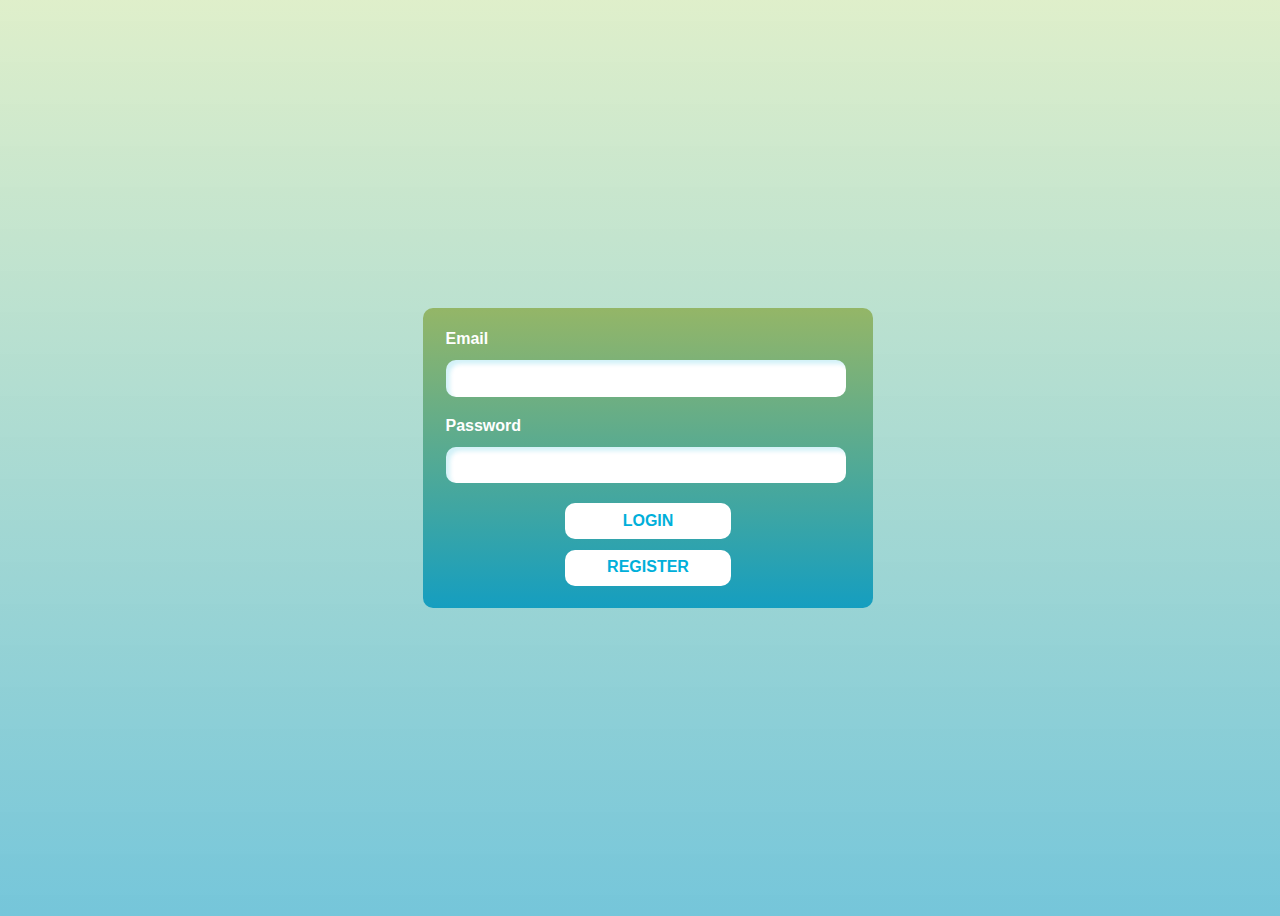
<file: index.html>
<!DOCTYPE html>
<html lang="en">
<head>
    <meta charset="UTF-8">
    <meta http-equiv="X-UA-Compatible" content="IE=edge">
    <meta name="viewport" content="width=device-width, initial-scale=1.0">
    <link rel="stylesheet" href="styleLogin.css">
    <script src="Script.js"></script>
    <title>All for Won</title>
</head>
<body>
    <!--This section is for Login and register-->
    <div class="Login" id="Login">
        <div class="loginblock">
            <label for="" class="Email">Email</label><br/>
            <input type="email" name="" id="Email" br/>

            <div class="Password">
                <label for="">Password</label>
                <input type="password" name="" id="password">
            </div>

                <div class="Button">
                    <div class="Button1"><a href="#" onclick="login()">Login</a></div>
                </div>

                <div class="Button">
                    <div class="Button2"><a href="#">Register</a></div>
                </div>
        </div>
        
    </div>
</body>
</html>
</file>
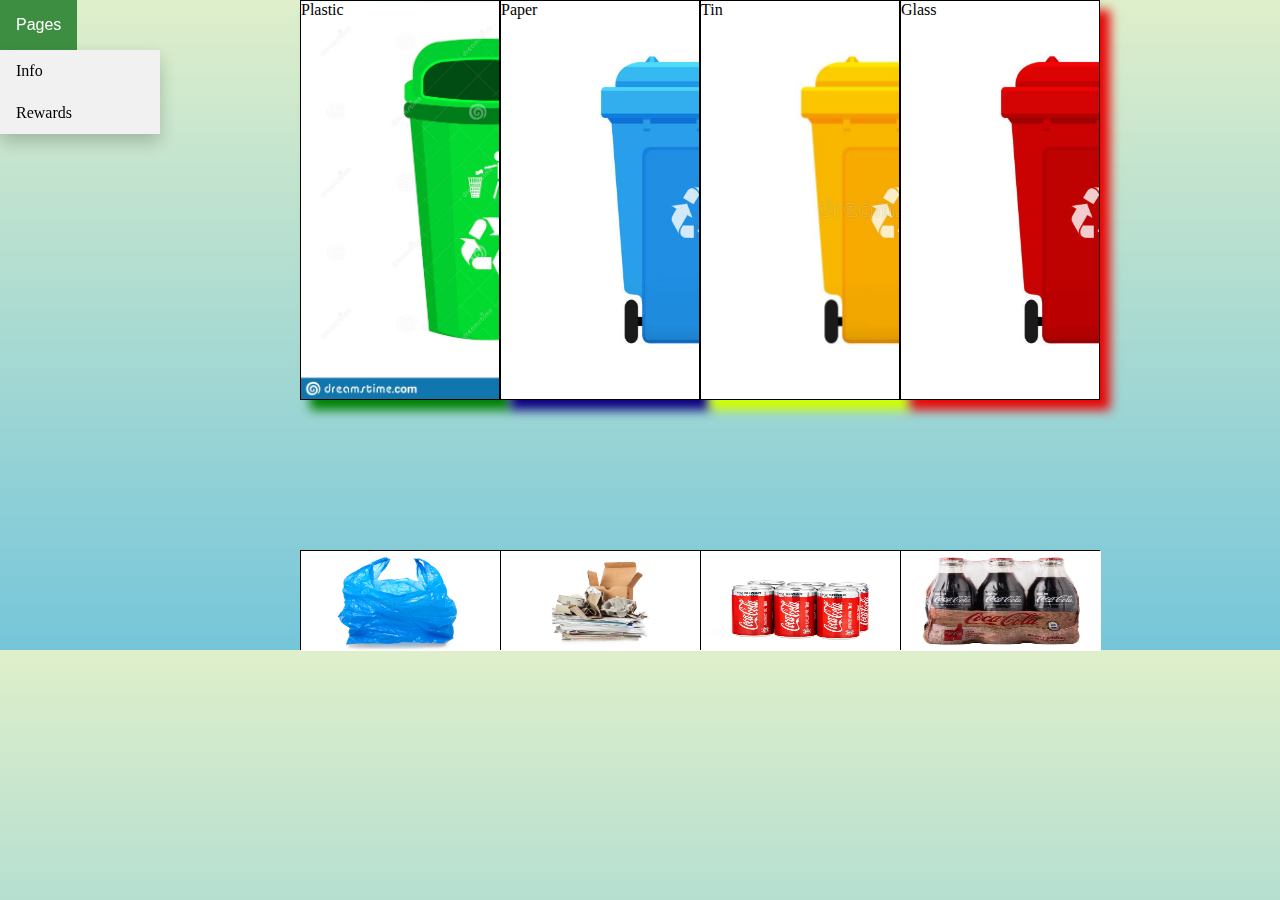
<file: Interactive.html>
<!DOCTYPE html>
<html lang="en">
<head>
    <meta charset="UTF-8">
    <meta http-equiv="X-UA-Compatible" content="IE=edge">
    <meta name="viewport" content="width=device-width, initial-scale=1.0">
    <link rel="stylesheet" href="styless.css">
    <script src="Script.js"></script>
    <title>Interactive</title>
</head>
<body>
    <div class="dropdown">
        <button class="dropbtn">Pages</button>
        <div class="dropdown-content">
          <a href="info.html">Info</a>
          <a href="RewardsPage.html">Rewards</a>
          
        </div>
      </div>

    <div class="MasterGird">

        <div id="Plastic" class="Grid-item-1" ondrop="drop(event)" ondragover="allowDrop(event)">Plastic</div>
        <div  id="Paper"class="Grid-item-2" ondrop="drop(event)" ondragover="allowDrop(event)">Paper</div>
        <div  id="Tin" class="Grid-item-3" ondrop="drop(event)" ondragover="allowDrop(event)">Tin</div>
        <div  id="Glass" class="Grid-item-4" ondrop="drop(event)" ondragover="allowDrop(event)">Glass</div>
        
    </div>

    <div class="Objects">
        <div class="object-item-1"><img id="drag1" src="plastic-bag-9659043.jpg" alt="" draggable="true" ondragstart="drag(event)"></div>
        <div class="object-item-2"><img id="drag2" src="paper.png" alt="" draggable="true" ondragstart="drag(event)"></div>
        <div class="object-item-3"><img id="drag3" src="Tin.jpg" alt="" draggable="true" ondragstart="drag(event)"></div>
        <div class="object-item-4"><img id="drag4" src="Coke.jpg" alt="" draggable="true" ondragstart="drag(event)"></div>
    </div>
   
</body>
</html>
</file>
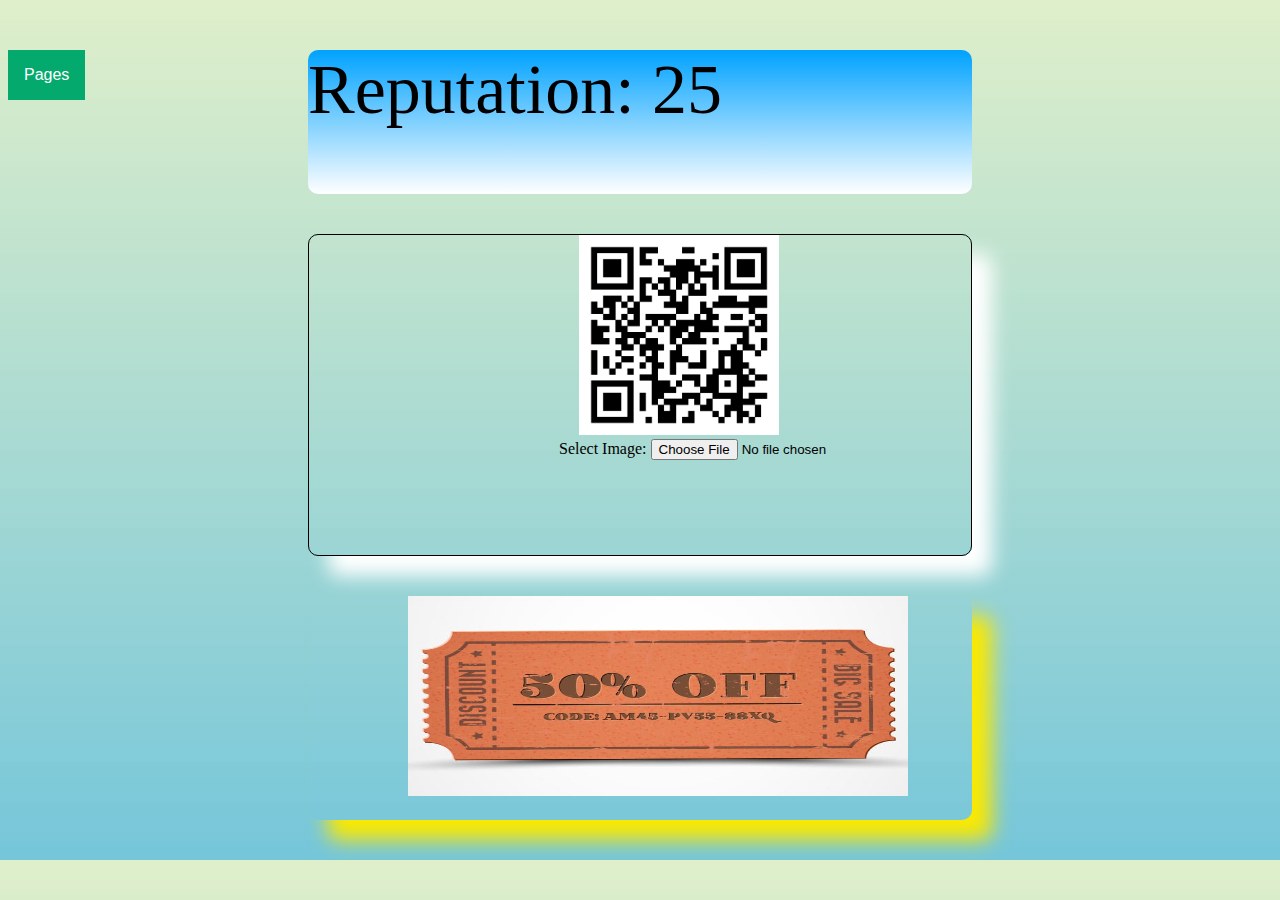
<file: RewardsPage.html>
<!DOCTYPE html>
<html lang="en">
<head>
    <meta charset="UTF-8">
    <meta http-equiv="X-UA-Compatible" content="IE=edge">
    <meta name="viewport" content="width=device-width, initial-scale=1.0">
    <link rel="stylesheet" href="Rewards.css">
    <title>Rewards</title>
</head>
<body>
    <div class="dropdown">
        <button class="dropbtn">Pages</button>
        <div class="dropdown-content">
          <a href="info.html">Info</a>
          <a href="Interactive.html">Interactive</a>
          
        </div>
      </div>
    <div class="Body">
        <Section class="section1">
            <div class="Rep">Reputation: 25 </div>
        </Section>
        <Section class="section2">
            <img src="Rep.png" alt="">
            <section class="Upload">
                <label>Select Image: </label>
                <input type="file" id ="img" name="img" accept="image/*">
            </section>
            
        </Section>
<section class="section3">
    
    <img src="coupon-main.jpg" alt="" class="Coupon">
</section>
    </div>
</body>
</html>
</file>
<file: styleLogin.css>
body{
    display: flex;
    align-items: center;
    justify-content: center;
    height:100vh;
    background-size: cover;
    background-image: linear-gradient(#bfdf9680,#159ec096);
    font-family:Arial, Helvetica, sans-serif;
    width:100vw;

}

.Login{
    align-items: center;
    justify-content: center;
    /* margin-top: 10%; */
    width: 450px;
    height: auto;
    /* box-shadow: 2px 2px 2px #00414a46; */
    /* background-color:#8eb155; */
    background-image: linear-gradient(#94b667,#159ec0);
    border-radius: 10px 10px;
    /* border:solid 2px #00414A; */
}

label{
    color:white;
    margin-left: auto;
    margin-right: 70%;
    font-size: 16px;
    font-weight:bold;
    
}

.Button{
    margin-top: 5%;
    text-transform: uppercase;
}

.Button1{
    border-radius: none;
    height: 20px;
    width: 150px;
    margin: auto;
    text-align: center;
    background-color: white;
    padding:2%;
    /* border:solid 2px #00AED9; */
    border-radius: 10px 10px;
}

.Button2{
    border-radius: none;
    height: 20px;
    width: 150px;
    margin: auto;
    text-align: center;
    background-color: white;
    margin-top: -10px;
    padding:2%;
    /* border:solid 2px #00AED9;     */
    border-radius: 10px 10px;
}

.Button1:hover{
    background-color: #deffb3;
    transition: all 1.2s ease-out;
}

.Button2:hover{
    background-color: #deffb3;
    transition: all 1.2s ease-out;
}

a{
    text-decoration: none;
    padding:3%;
    color: #00AFDA;
    font-weight:bold;
}

input{
    padding:2%;
    margin-top:3%;
    height: 20px;
    width: 95%;
    border-style:none;
    font-size:18px;
    box-shadow: 4px 4px 4px #00aeda2d inset;
    border-radius: 10px 10px;
    align-items: center;
    justify-content: center;
}

.Password{
    margin-top: 20px;
}

.loginblock{
    margin: 5%;
}
</file>
<file: styless.css>
/*Interactive Page*/
body{
    margin: 0;
    background-image: linear-gradient(#bfdf9680,#159ec096);
}
.MasterGird{
    display:grid;
    grid-template-columns: 200px 200px 200px 200px 200px;
    grid-template-rows: 400px;
    margin-left: 300px;

}
.Grid-item-1{
   
  
    border:solid black 1px;
    box-shadow: 10px 10px 10px 0px green;
    background-image: url(bin.jpg);
    background-size: cover;
}
.Grid-item-2{
    background-image: url(bin-blue.jpg);
    background-size: cover;
    box-shadow: 10px 10px 10px 0px rgb(13, 0, 128);
    
    border:solid black 1px;
}

.Grid-item-3{
    background-image: url(bin-yellow.jpg);
    background-size: cover;
    box-shadow: 10px 10px 10px 0px rgb(208, 255, 0);
  
    border:solid black 1px;
}
.Grid-item-4{
   
    background-image: url(bin-red.jpg);
    background-size: cover;
    box-shadow: 10px 10px 10px 0px rgb(233, 7, 7);
    border:solid black 1px;
}




.Objects{
    margin-top: 150px;
    display:grid;
    grid-template-columns: 200px 200px 200px 200px 200px;
    grid-template-rows: 100px;
    margin-left: 300px;

}
.object-item-1{
   
  
    border:solid black 1px;
}
.object-item-2{
   
   
    border:solid black 1px;
}

.object-item-3{
   
  
    border:solid black 1px;
}
.object-item-4{
   
   
    border:solid black 1px;
}



.DemoRep{
    position: fixed;
    border: solid 1px black ;
    padding:10px;
    margin-top: 20%;
}
img{
    width: 200px;
    height: 100px;
}
.dropbtn {
    background-color: #04AA6D;
    color: white;
    padding: 16px;
    font-size: 16px;
    border: none;
  }
  
  .dropdown {
    position: fixed;
    display: inline-block;
    left: -1;
  }
  
  .dropdown-content {
    display: none;
    position: absolute;
    background-color: #f1f1f1;
    min-width: 160px;
    box-shadow: 0px 8px 16px 0px rgba(0,0,0,0.2);
    z-index: 1;
  }
  
  .dropdown-content a {
    color: black;
    padding: 12px 16px;
    text-decoration: none;
    display: block;
  }
  
  .dropdown-content a:hover {background-color: #ddd;}
  
  .dropdown:hover .dropdown-content {display: block;}
  
  .dropdown:hover .dropbtn {background-color: #3e8e41;}
</file>
<file: Rewards.css>
.Body{
    margin-left: 300px;
    margin-right: 300px;

    height: fit-content;
}
body{
    background-image: linear-gradient(#bfdf9680,#159ec096);
}
.section1{
    margin-top: 40px;
    height: 9em;
   
    margin-bottom: 40px;
    border-radius: 10px;
    background-image: linear-gradient(rgb(0, 162, 255),white);
}
.section2{
    margin-top: 40px;
    height: 20em;
    border: 1px solid black;
    box-shadow: 20px 20px 20px 0px white;
    margin-bottom: 40px;
    border-radius: 10px;
}
.section3{
    margin-top: 40px;
    height: 14em;
   
    box-shadow: 20px 20px 20px 0px rgb(250, 233, 0);
    margin-bottom: 40px;
    border-radius: 10px;
}
.Upload{
    margin-left:250px;
}
.Rep{
    font-size: 70px;
    margin-top: 50px;
}
img{
    height: 200px;
    width: 200px;
    margin-left:270px;
}
.Coupon{
    height: 200px;
    width: 500px;
    margin-left:100px;
}
.dropbtn {
    background-color: #04AA6D;
    color: white;
    padding: 16px;
    font-size: 16px;
    border: none;
  }
  
  .dropdown {
    position: fixed;
    display: inline-block;
    left: -1;
  }
  
  .dropdown-content {
    display: none;
    position: absolute;
    background-color: #f1f1f1;
    min-width: 160px;
    box-shadow: 0px 8px 16px 0px rgba(0,0,0,0.2);
    z-index: 1;
  }
  
  .dropdown-content a {
    color: black;
    padding: 12px 16px;
    text-decoration: none;
    display: block;
  }
  
  .dropdown-content a:hover {background-color: #ddd;}
  
  .dropdown:hover .dropdown-content {display: block;}
  
  .dropdown:hover .dropbtn {background-color: #3e8e41;}
</file>
